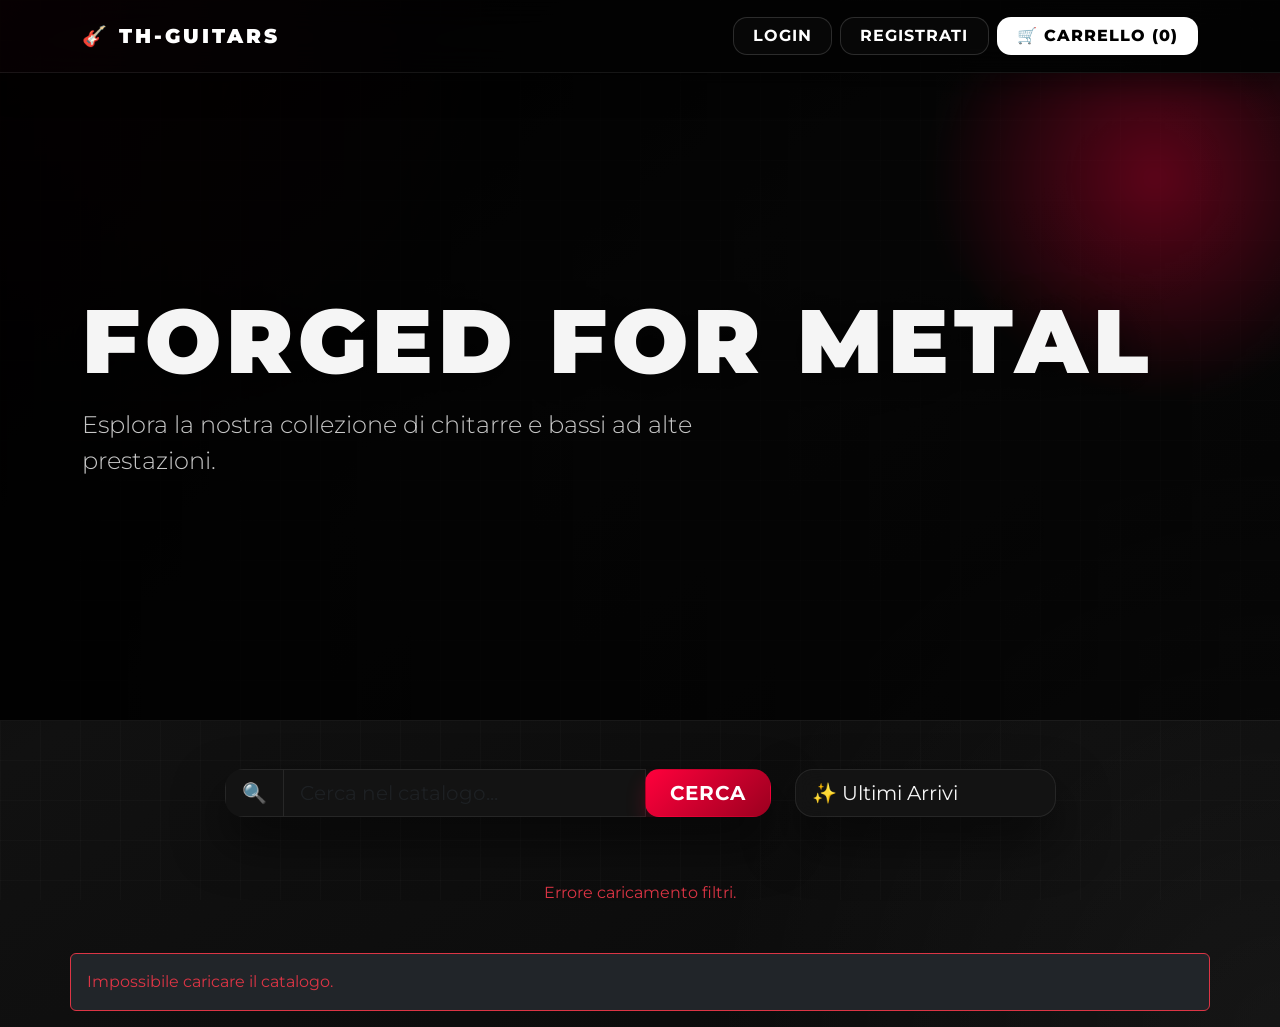
<file: frontend/index.html>
<!DOCTYPE html>
<html lang="it">
<head>
    <meta charset="UTF-8">
    <meta name="viewport" content="width=device-width, initial-scale=1.0">
    <title>Thomann Clone - Catalogo</title>
    <link href="https://cdn.jsdelivr.net/npm/bootstrap@5.3.0/dist/css/bootstrap.min.css" rel="stylesheet">
    <link href="css/style.css" rel="stylesheet">
</head>
<body> <nav class="navbar navbar-expand-lg navbar-dark bg-dark sticky-top">
        <div class="container">
            <a class="navbar-brand" href="index.html">🎸 TH-GUITARS</a>
            <div class="d-flex" id="menu-utente">
                <a href="login.html" class="btn btn-outline-light me-2">LOGIN</a>
                <a href="registrazione.html" class="btn btn-outline-light me-2">REGISTRATI</a>
                <a href="carrello.html" class="btn btn-warning">🛒 CARRELLO (0)</a>
            </div>
        </div>
    </nav>

    <div class="hero-section">
        <div class="container">
            <h1 class="hero-title">Forged for Metal</h1>
            <p class="lead text-light fs-4 mt-3">Esplora la nostra collezione di chitarre e bassi ad alte prestazioni.</p>
        </div>
    </div>

    <div class="container mt-5">
        
        <!-- ============================== -->
        <!-- PANNELLO RICERCA E ORDINAMENTO -->
        <!-- ============================== -->
        <div class="row justify-content-center mb-4">
            <!-- Barra di ricerca (Occupa 6 colonne su schermi medi) -->
            <div class="col-md-6 position-relative mb-3"> 
                <div class="input-group input-group-lg shadow-sm">
                    <span class="input-group-text bg-dark text-white border-secondary">🔍</span>
                    <input type="text" id="barra-ricerca" class="form-control bg-dark text-white border-secondary" placeholder="Cerca nel catalogo..." autocomplete="off">
                    <button class="btn btn-danger fw-bold px-4" onclick="eseguiRicerca()">CERCA</button>
                </div>
                <ul id="suggerimenti-ricerca" class="list-group position-absolute w-100 shadow-lg d-none" style="z-index: 1000; top: 100%; border: 1px solid #333;"></ul>
            </div>
            
            <!-- Tendina Ordinamento (Occupa 3 colonne su schermi medi) -->
            <div class="col-md-3 mb-3">
                <select id="filtro-ordine" class="form-select form-select-lg bg-dark text-white border-secondary shadow-sm" onchange="eseguiRicerca()">
                    <option value="nuovi">✨ Ultimi Arrivi</option>
                    <option value="prezzo_asc">💶 Prezzo: Crescente</option>
                    <option value="prezzo_desc">💎 Prezzo: Decrescente</option>
                    <option value="alfabetico">🔤 Nome: A - Z</option>
                </select>
            </div>
        </div>

        <!-- Bottoni Categoria -->
        <div class="d-flex justify-content-center gap-2 mb-4 flex-wrap">
            <div id="bottoni-categorie" class="d-flex justify-content-center flex-wrap gap-2 my-4">
    </div>
        </div>

        <div class="row" id="catalogo">
            <div class="col-12 text-center text-light">
                <p>Caricamento strumenti dal magazzino...</p>
            </div>
        </div>
    </div>

    <script src="javascript/app.js"></script>
</body>
</html>
</file>
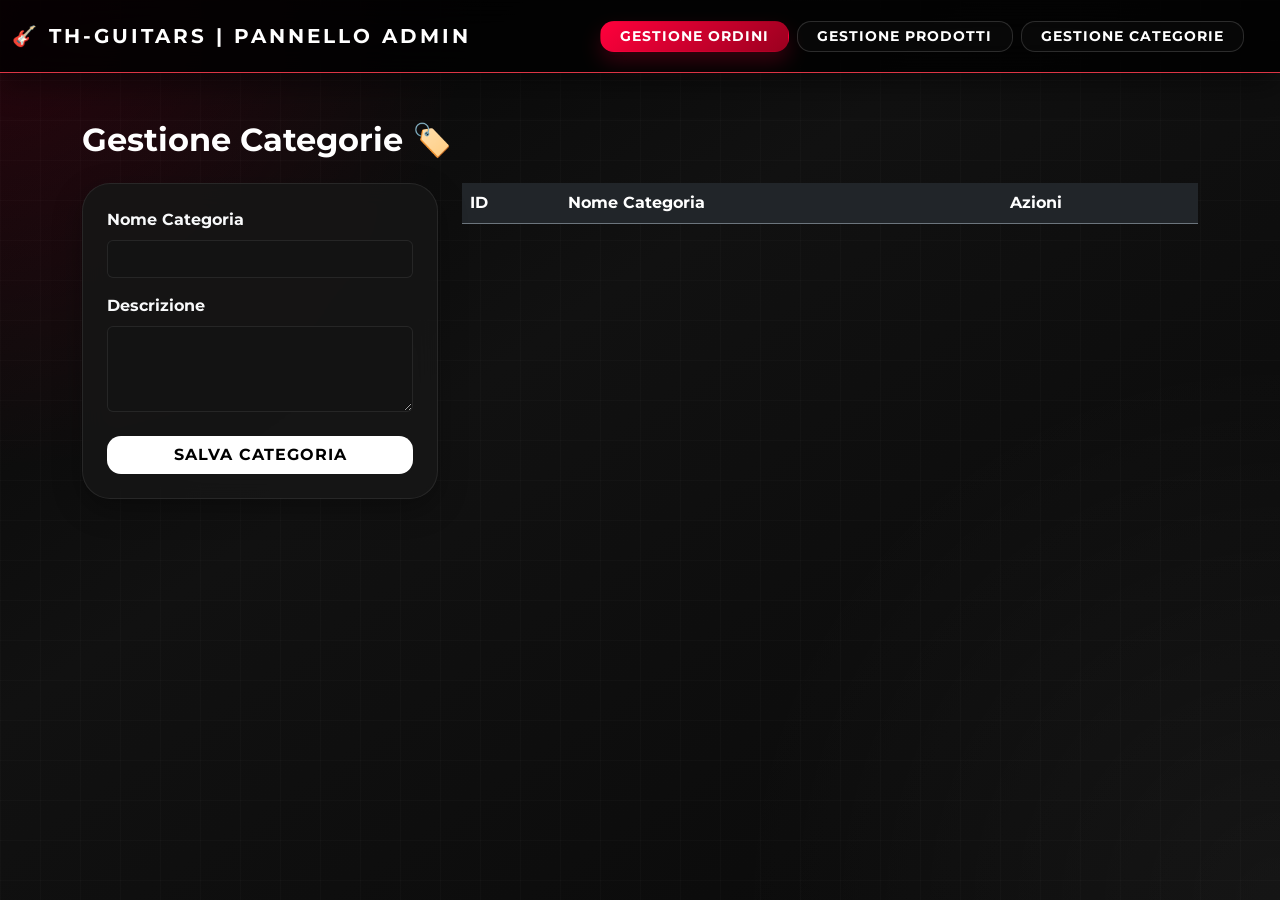
<file: frontend/admin_categorie.html>
<!DOCTYPE html>
<html lang="it">
<head>
    <meta charset="UTF-8"><title>Gestione Categorie</title>
    <link href="https://cdn.jsdelivr.net/npm/bootstrap@5.3.0/dist/css/bootstrap.min.css" rel="stylesheet">
    <link href="css/style.css" rel="stylesheet">
</head>
<body class="bg-dark text-white">
    <nav class="navbar navbar-expand-lg navbar-dark bg-dark sticky-top border-bottom border-danger">
        <div class="container-fluid">
            <a class="navbar-brand text-danger fw-bold" href="index.html">🎸 TH-GUITARS | PANNELLO ADMIN</a>
            <div class="d-flex align-items-center">
                <a href="admin_ordini.html" class="btn btn-sm btn-danger me-2 fw-bold">Gestione Ordini</a>
                <a href="admin_prodotti.html" class="btn btn-sm btn-outline-light me-2">Gestione Prodotti</a>
                <a href="admin_categorie.html" class="btn btn-sm btn-outline-light me-4">Gestione Categorie</a>
                
                <div id="menu-utente"></div>
            </div>
        </div>
    </nav>
    <div class="container mt-5">
        <h2 class="mb-4 fw-bold">Gestione Categorie 🏷️</h2>


        <div class="row">
            <div class="col-md-4">
                <div class="card bg-black border-secondary p-4">
                    <form onsubmit="aggiungiCategoria(event)">
                        <label class="mb-2 text-light fw-bold">Nome Categoria</label>
                        <input type="text" id="nome_categoria" class="form-control bg-dark text-white border-secondary mb-3" required>
                        
                        <label class="mb-2 text-light fw-bold">Descrizione</label>
                        <textarea id="desc_categoria" class="form-control bg-dark text-white border-secondary mb-3" rows="3"></textarea>
                        
                        <button type="submit" class="btn btn-warning w-100 fw-bold text-dark mt-2">SALVA CATEGORIA</button>
                    </form>
                </div>
            </div>
            <div class="col-md-8">
                <table class="table table-dark table-striped align-middle border-secondary">
                    <thead><tr><th>ID</th><th>Nome Categoria</th><th>Azioni</th></tr></thead>
                    <tbody id="tabella-categorie"></tbody>
                </table>
            </div>
        </div>
    </div>
    <script src="javascript/app.js"></script>
</body>
</html>
</file>
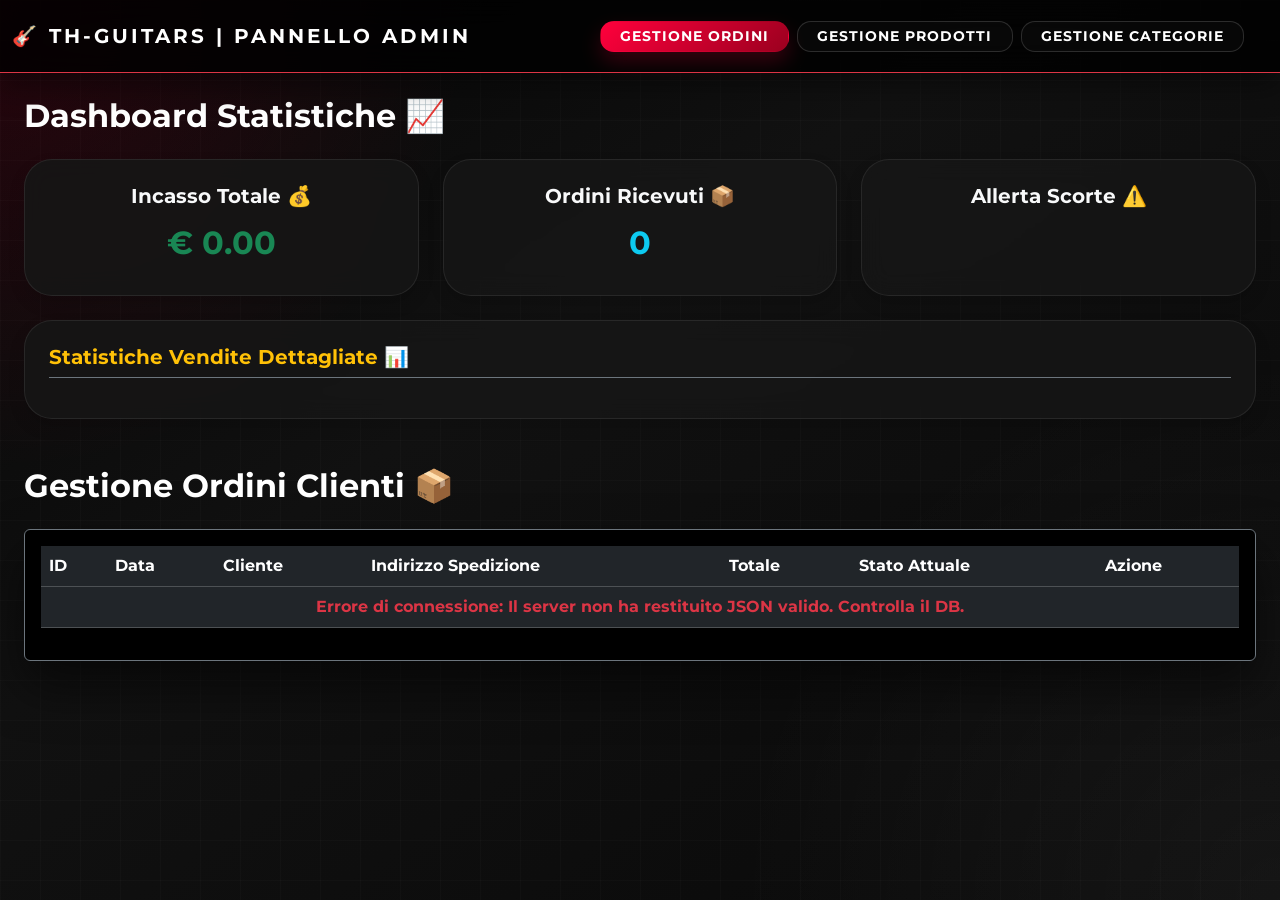
<file: frontend/admin_ordini.html>
<!DOCTYPE html>
<html lang="it">
<head>
    <meta charset="UTF-8">
    <meta name="viewport" content="width=device-width, initial-scale=1.0">
    <title>Pannello Admin - Ordini e Statistiche</title>
    <link href="https://cdn.jsdelivr.net/npm/bootstrap@5.3.0/dist/css/bootstrap.min.css" rel="stylesheet">
    <link href="css/style.css" rel="stylesheet">
</head>
<body class="bg-dark text-white">

   <nav class="navbar navbar-expand-lg navbar-dark bg-black sticky-top border-bottom border-danger">
        <div class="container-fluid">
            <a class="navbar-brand text-danger fw-bold" href="index.html">🎸 TH-GUITARS | PANNELLO ADMIN</a>
            
            <div class="d-flex align-items-center">
                <a href="admin_ordini.html" class="btn btn-sm btn-danger me-2 fw-bold">Gestione Ordini</a>
                <a href="admin_prodotti.html" class="btn btn-sm btn-outline-light me-2">Gestione Prodotti</a>
                <a href="admin_categorie.html" class="btn btn-sm btn-outline-light me-4">Gestione Categorie</a>
                
                <div id="menu-utente"></div>
            </div>
        </div>
    </nav>

    <div class="container-fluid mt-4 px-4">
        
        <h2 class="mb-4 text-white fw-bold">Dashboard Statistiche 📈</h2>
        <div id="dashboard-admin" class="row mb-5">
            <div class="col-md-4 mb-3">
                <div class="card bg-black border-success shadow h-100">
                    <div class="card-body text-center">
                        <h5 class="text-light fw-bold">Incasso Totale 💰</h5>
                        <h2 class="text-success fw-bold mt-3" id="stat-incasso">€ 0.00</h2>
                    </div>
                </div>
            </div>
            <div class="col-md-4 mb-3">
                <div class="card bg-black border-info shadow h-100">
                    <div class="card-body text-center">
                        <h5 class="text-light fw-bold">Ordini Ricevuti 📦</h5>
                        <h2 class="text-info fw-bold mt-3" id="stat-ordini">0</h2>
                    </div>
                </div>
            </div>
            <div class="col-md-4 mb-3">
                <div class="card bg-black border-danger shadow h-100">
                    <div class="card-body text-center">
                        <h5 class="text-light fw-bold">Allerta Scorte ⚠️</h5>
                        <div id="stat-scorte" class="mt-3 text-start small fw-bold" style="max-height: 70px; overflow-y: auto;"></div>
                    </div>
                </div>
            </div>
            
            <div class="col-md-12 mt-2">
                <div class="card bg-black border-warning shadow">
                    <div class="card-body">
                        <h5 class="text-warning fw-bold border-bottom border-secondary pb-2">Statistiche Vendite Dettagliate 📊</h5>
                        <div id="stat-vendite" class="mt-3">
                            </div>
                    </div>
                </div>
            </div>
        </div>
        <h2 class="mb-4 text-white fw-bold">Gestione Ordini Clienti 📦</h2>
        
        <div class="table-responsive bg-black p-3 rounded border border-secondary shadow-lg mb-5">
            <table class="table table-dark table-hover align-middle">
                <thead>
                    <tr class="text-danger">
                        <th>ID</th>
                        <th>Data</th>
                        <th>Cliente</th>
                        <th>Indirizzo Spedizione</th>
                        <th>Totale</th>
                        <th>Stato Attuale</th>
                        <th>Azione</th>
                    </tr>
                </thead>
                <tbody id="tabella-ordini">
                    <tr><td colspan="7" class="text-center text-muted">Caricamento ordini in corso...</td></tr>
                </tbody>
            </table>
        </div>
    </div>

    <script src="javascript/app.js?v=3"></script>
</body>
</html>
</file>
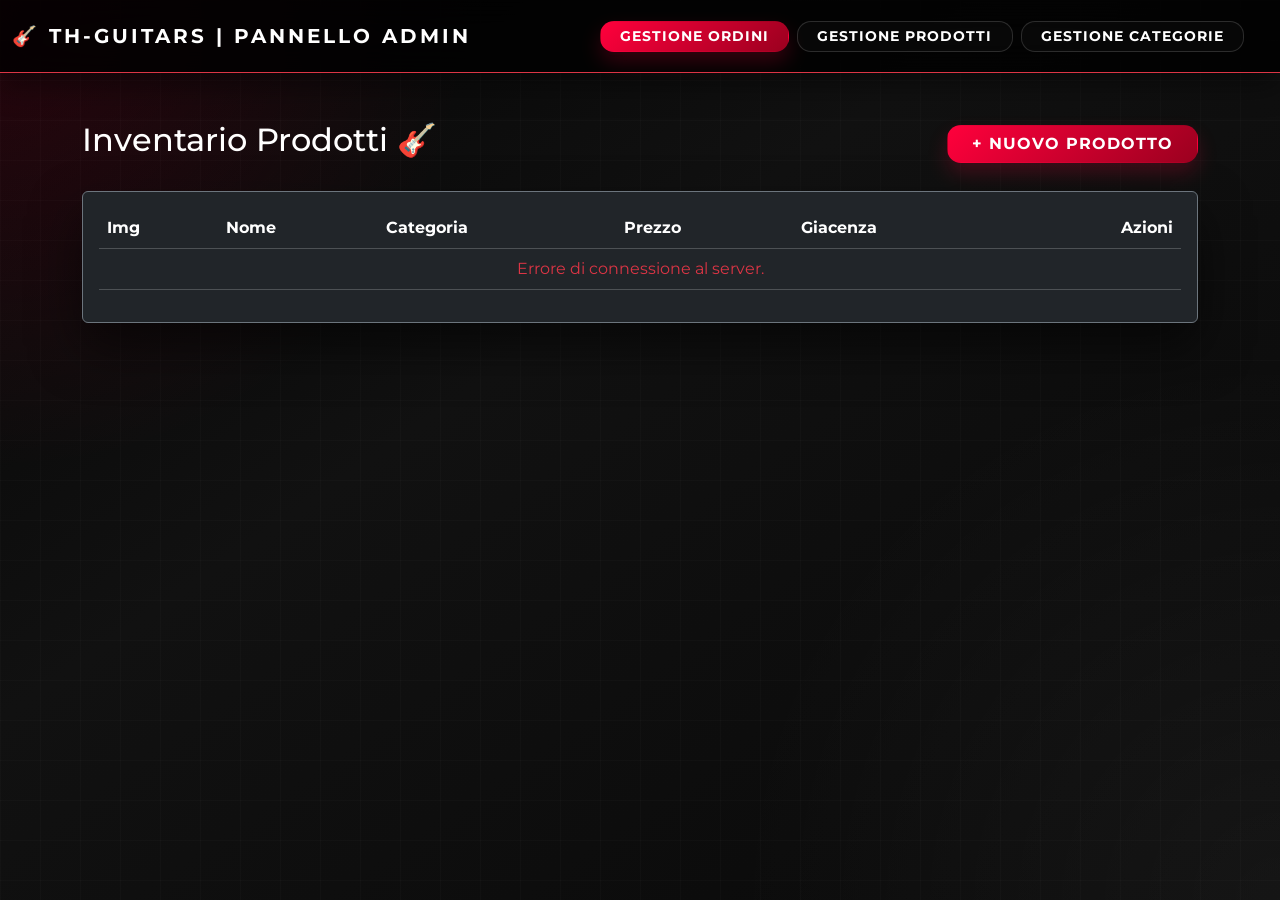
<file: frontend/admin_prodotti.html>
<!DOCTYPE html>
<html lang="it">
<head>
    <meta charset="UTF-8">
    <meta name="viewport" content="width=device-width, initial-scale=1.0">
    <title>Admin - Gestione Prodotti</title>
    <link href="https://cdn.jsdelivr.net/npm/bootstrap@5.3.0/dist/css/bootstrap.min.css" rel="stylesheet">
    <link href="css/style.css" rel="stylesheet">
</head>
<body>

    <!-- Navbar -->
    <nav class="navbar navbar-expand-lg navbar-dark bg-dark sticky-top border-bottom border-danger">
        <div class="container-fluid">
            <a class="navbar-brand text-danger fw-bold" href="index.html">🎸 TH-GUITARS | PANNELLO ADMIN</a>
            <div class="d-flex align-items-center">
                <a href="admin_ordini.html" class="btn btn-sm btn-danger me-2 fw-bold">Gestione Ordini</a>
                <a href="admin_prodotti.html" class="btn btn-sm btn-outline-light me-2">Gestione Prodotti</a>
                <a href="admin_categorie.html" class="btn btn-sm btn-outline-light me-4">Gestione Categorie</a>
                
                <div id="menu-utente"></div>
            </div>
        </div>
    </nav>

    <div class="container mt-5 mb-5">
        <div class="d-flex justify-content-between align-items-center mb-4">
            <h2 class="text-white">Inventario Prodotti 🎸</h2>
            <button class="btn btn-success fw-bold px-4" onclick="apriFormProdotto()">+ NUOVO PRODOTTO</button>
        </div>

        <!-- FORM NASCOSTO PER AGGIUNGERE/MODIFICARE -->
        <div id="box-form-prodotto" class="card bg-dark border-secondary mb-4 d-none shadow-lg">
            <div class="card-header bg-secondary text-white fw-bold" id="titolo-form">Aggiungi Prodotto</div>
            <div class="card-body text-light">
                <form id="formProdotto">
                    <input type="hidden" id="id_prodotto">
                    <div class="row">
                        <div class="col-md-6 mb-3">
                            <label>Nome Prodotto *</label>
                            <input type="text" id="nome_prodotto" class="form-control bg-dark text-white border-secondary" required>
                        </div>
                        <div class="col-md-3 mb-3">
                            <label>Categoria *</label>
                            <select id="categoria_prodotto" class="form-select bg-dark text-white border-secondary" required>
                            </select>
                        </div>
                        <div class="col-md-3 mb-3">
                            <label>Prezzo (€) *</label>
                            <input type="number" step="0.01" id="prezzo_prodotto" class="form-control bg-dark text-white border-secondary" required>
                        </div>
                        <div class="col-md-3 mb-3">
                            <label>Giacenza *</label>
                            <input type="number" id="giacenza_prodotto" class="form-control bg-dark text-white border-secondary" required>
                        </div>
                        <div class="col-md-9 mb-3">
                            <label>URL Immagine (es. img/stratocaster.png)</label>
                            <input type="text" id="immagine_prodotto" class="form-control bg-dark text-white border-secondary">
                        </div>
                        <div class="col-12 mb-3">
                            <label>Descrizione</label>
                            <textarea id="descrizione_prodotto" class="form-control bg-dark text-white border-secondary" rows="2"></textarea>
                        </div>
                    </div>
                    <div class="text-end mt-2">
                        <button type="button" class="btn btn-outline-light me-2" onclick="chiudiFormProdotto()">Annulla</button>
                        <button type="submit" class="btn btn-danger fw-bold">SALVA PRODOTTO</button>
                    </div>
                </form>
            </div>
        </div>

        <!-- TABELLA PRODOTTI -->
        <div class="table-responsive bg-dark p-3 rounded border border-secondary shadow-lg">
            <table class="table table-dark table-hover align-middle">
                <thead>
                    <tr class="text-danger">
                        <th>Img</th>
                        <th>Nome</th>
                        <th>Categoria</th>
                        <th>Prezzo</th>
                        <th>Giacenza</th>
                        <th class="text-end">Azioni</th>
                    </tr>
                </thead>
                <tbody id="tabella-prodotti">
                    <tr><td colspan="6" class="text-center">Caricamento inventario in corso...</td></tr>
                </tbody>
            </table>
        </div>
    </div>

    <!-- NOTA BENE IL NOME DELLA CARTELLA -->
    <script src="javascript/app.js"></script>
</body>
</html>
</file>
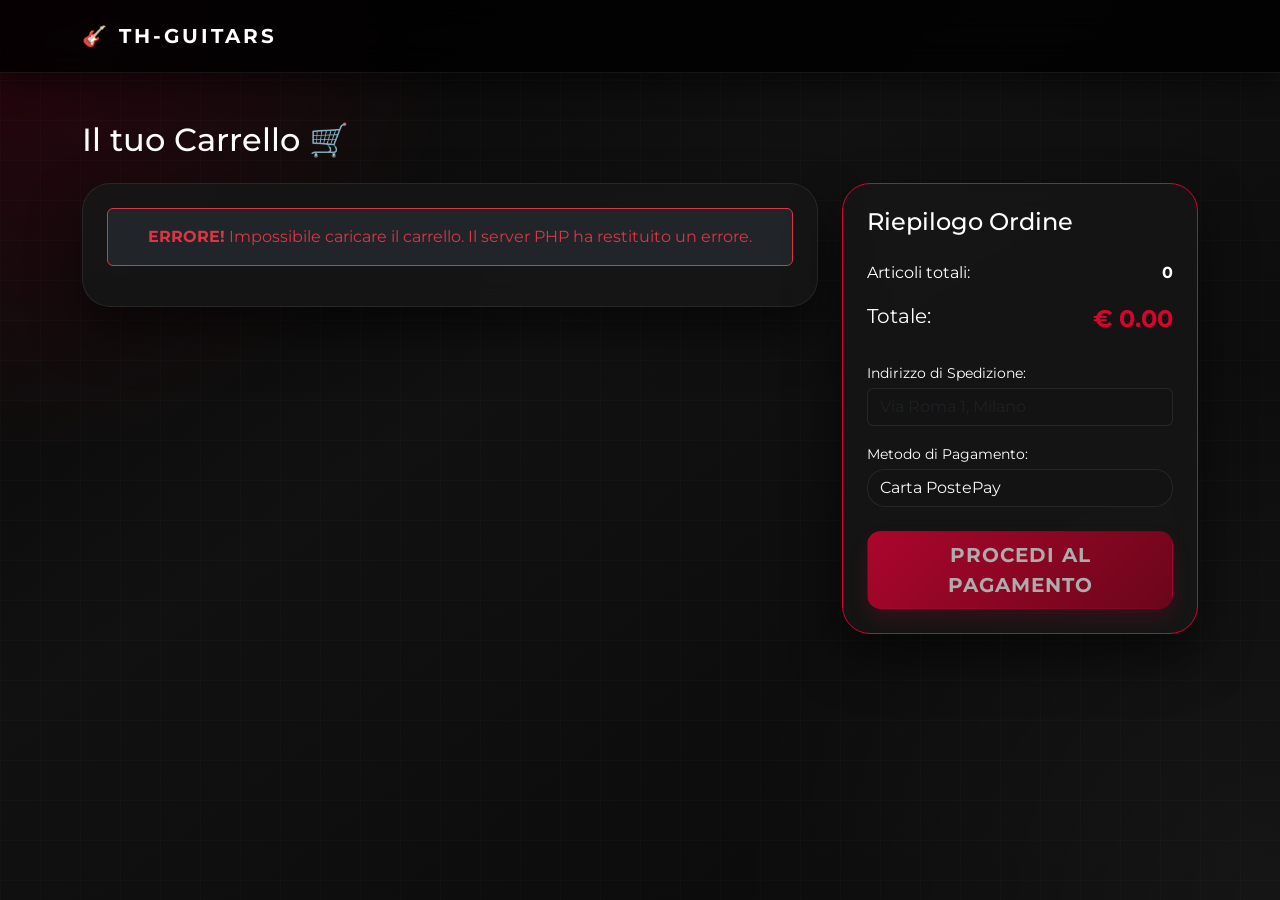
<file: frontend/carrello.html>
<!DOCTYPE html>
<html lang="it">
<head>
    <meta charset="UTF-8">
    <meta name="viewport" content="width=device-width, initial-scale=1.0">
    <title>Il tuo Carrello - Thomann Clone</title>
    <link href="https://cdn.jsdelivr.net/npm/bootstrap@5.3.0/dist/css/bootstrap.min.css" rel="stylesheet">
    <link href="css/style.css" rel="stylesheet"> 
    <style>
        .img-carrello { width: 80px; height: 80px; object-fit: contain; background-color: #2a2a2a; }
    </style>
</head>
<body class="bg-dark">

    <nav class="navbar navbar-expand-lg navbar-dark bg-dark sticky-top">
        <div class="container">
            <a class="navbar-brand text-danger fw-bold" href="index.html">🎸 TH-GUITARS</a>
            <div class="d-flex" id="menu-utente">
            </div>
        </div>
    </nav>

    <div class="container mt-5">
        <h2 class="mb-4 text-white">Il tuo Carrello 🛒</h2>

        <div class="row">
            <div class="col-lg-8 mb-4">
                <div class="card shadow-sm border-secondary bg-black">
                    <div class="card-body" id="lista-carrello">
                        <div class="text-center py-4">
                            <div class="spinner-border text-danger" role="status"></div>
                            <p class="text-white mt-2">Caricamento carrello...</p>
                        </div>
                    </div>
                </div>
            </div>

            <div class="col-lg-4">
                <div class="card shadow-sm bg-black" style="border-color: #d90429 !important;">
                    <div class="card-body">
                        <h4 class="card-title mb-4 text-white">Riepilogo Ordine</h4>
                        <div class="d-flex justify-content-between mb-3 text-white">
                            <span>Articoli totali:</span>
                            <strong id="totale-articoli">0</strong>
                        </div>
                        <div class="d-flex justify-content-between mb-4">
                            <span class="fs-5 text-white">Totale:</span>
                            <strong class="fs-4" style="color: #d90429;">€ <span id="totale-euro">0.00</span></strong>
                        </div>
                        
                        <div class="mb-3">
                            <label class="text-white small mb-1">Indirizzo di Spedizione:</label>
                            <input type="text" id="indirizzo-spedizione" class="form-control bg-dark text-white border-secondary" placeholder="Via Roma 1, Milano" required>
                        </div>

                        <div class="mb-4">
                            <label class="text-white small mb-1">Metodo di Pagamento:</label>
                            <select id="metodo-pagamento" class="form-select bg-dark text-white border-secondary">
                                <option value="postepay">Carta PostePay</option>
                                <option value="contrassegno">Contrassegno</option>
                            </select>
                        </div>
                        
                        <button class="btn btn-success w-100 py-2 fs-5 fw-bold" onclick="eseguiCheckout(event)" id="btn-checkout" disabled>
                            PROCEDI AL PAGAMENTO
                        </button>
                    </div>
                </div>
            </div>
        </div>
    </div>

    <div class="modal fade" id="modalPostepay" tabindex="-1" aria-hidden="true" data-bs-backdrop="static">
      <div class="modal-dialog modal-dialog-centered">
        <div class="modal-content border-warning" style="background-color: #1a1a1a;">
          <div class="modal-header border-warning" style="background-color: #ffcc00;">
            <h5 class="modal-title fw-bold text-dark mb-0">💳 Sandbox PostePay - Pagamento</h5>
          </div>
          <div class="modal-body p-4 text-white">
            
            <p class="text-light small mb-4">Ambiente di test sicuro. Inserisci i dati fittizi per simulare il gateway di pagamento.</p>
            
            <div class="mb-3">
                <label class="text-warning fw-bold">Numero Carta PostePay</label>
                <input type="text" class="form-control bg-dark text-white border-secondary mt-1" placeholder="5333 1234 5678 9012" value="5333 0000 0000 0000">
            </div>
            <div class="row mb-3">
                <div class="col-6">
                    <label class="text-warning fw-bold">Scadenza</label>
                    <input type="text" class="form-control bg-dark text-white border-secondary mt-1" value="12/28">
                </div>
                <div class="col-6">
                    <label class="text-warning fw-bold">CVV2</label>
                    <input type="text" class="form-control bg-dark text-white border-secondary mt-1" value="123">
                </div>
            </div>
            <div class="text-center mt-4 d-none" id="pp-spinner">
                <div class="spinner-border text-warning" role="status"></div>
                <p class="mt-2 text-warning fw-bold">Autorizzazione transazione in corso...</p>
            </div>
          </div>
          <div class="modal-footer border-warning">
            <button type="button" class="btn btn-secondary fw-bold" data-bs-dismiss="modal">ANNULLA</button>
            
            <button type="button" class="btn fw-bold text-dark" style="background-color: #ffcc00;" id="btn-paga-sandbox" onclick="elaboraPagamentoFittizio()">PAGA ORA</button>
          
          </div>
        </div>
      </div>
    </div>
    

    <script src="https://cdn.jsdelivr.net/npm/bootstrap@5.3.0/dist/js/bootstrap.bundle.min.js"></script>
    <script src="javascript/app.js"></script>
</body>
</html>
</file>
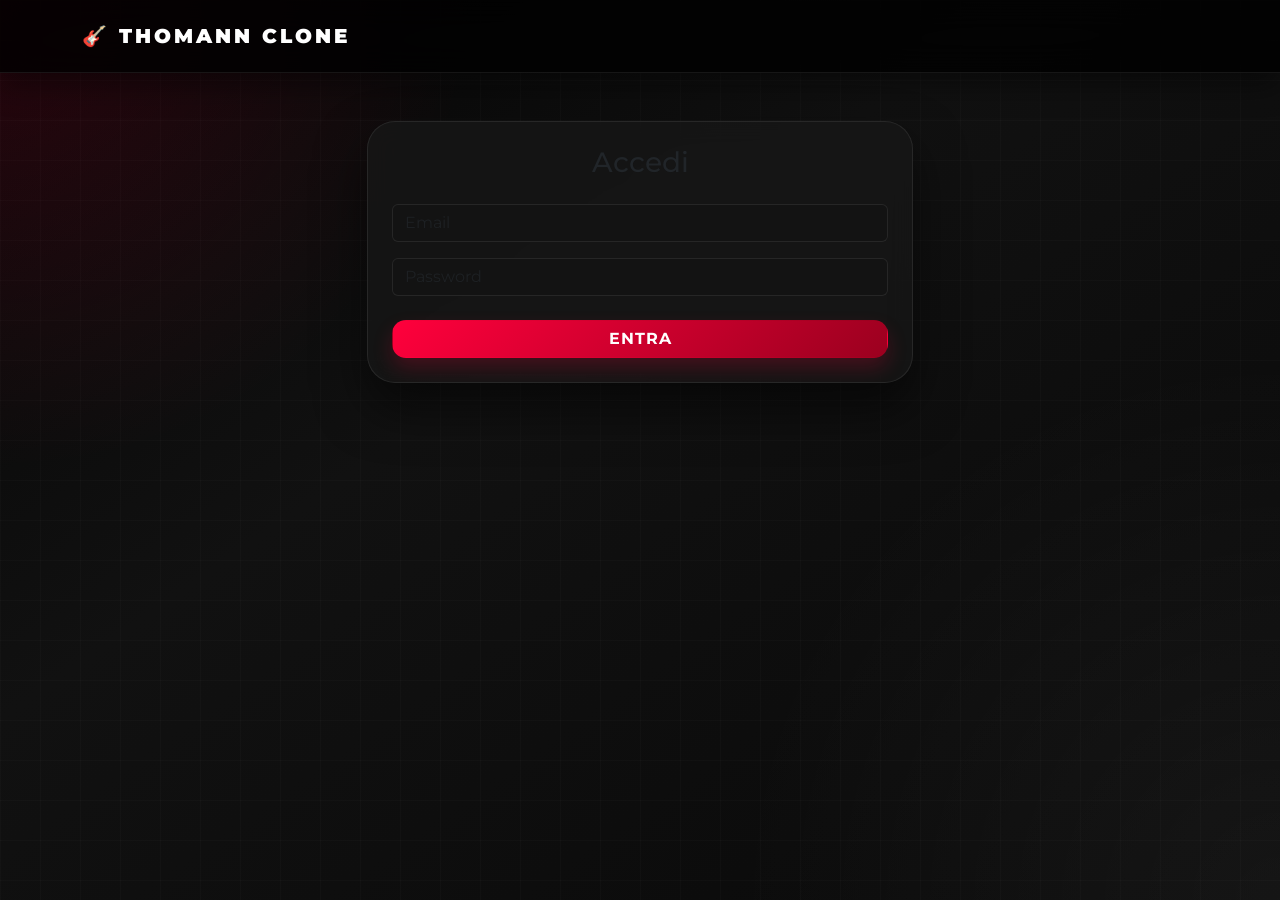
<file: frontend/login.html>
<!DOCTYPE html>
<html lang="it">
<head>
    <meta charset="UTF-8">
    <title>Login - Thomann Clone</title>
    <link href="https://cdn.jsdelivr.net/npm/bootstrap@5.3.0/dist/css/bootstrap.min.css" rel="stylesheet">
    <link href="css/style.css" rel="stylesheet">
</head>
<body>
    <nav class="navbar navbar-expand-lg navbar-dark bg-dark">
        <div class="container">
            <a class="navbar-brand" href="index.html">🎸 Thomann Clone</a>
        </div>
    </nav>
    <div class="container mt-5">
        <div class="row justify-content-center">
            <div class="col-md-6">
                <div class="card shadow-sm p-4">
                    <h3 class="text-center mb-4">Accedi</h3>
                    <div id="messaggio-alert"></div>
                    <form id="formLogin">
                        <div class="mb-3"><input type="email" class="form-control" id="email" placeholder="Email" required></div>
                        <div class="mb-4"><input type="password" class="form-control" id="password" placeholder="Password" required></div>
                        <button type="submit" class="btn btn-success w-100">Entra</button>
                    </form>
                </div>
            </div>
        </div>
    </div>
    <script>
        document.getElementById('formLogin').addEventListener('submit', async function(event) {
            event.preventDefault();
            const dati = {
                email: document.getElementById('email').value,
                password: document.getElementById('password').value
            };
            const box = document.getElementById('messaggio-alert');
            
            try {
                const risposta = await fetch('../api/login.php', {
                    method: 'POST',
                    headers: { 'Content-Type': 'application/json' },
                    body: JSON.stringify(dati)
                });
                const risultato = await risposta.json();

                if (risposta.ok) {
                    box.innerHTML = `<div class="alert alert-success">${risultato.messaggio}</div>`;
                    setTimeout(() => { window.location.href = 'index.html'; }, 1000);
                } else {
                    box.innerHTML = `<div class="alert alert-danger">${risultato.errore}</div>`;
                }
            } catch (err) {
                box.innerHTML = `<div class="alert alert-danger">Errore di rete.</div>`;
            }
        });
    </script>
    <script src="javascript/app.js"></script>
</body>
</html>
</file>
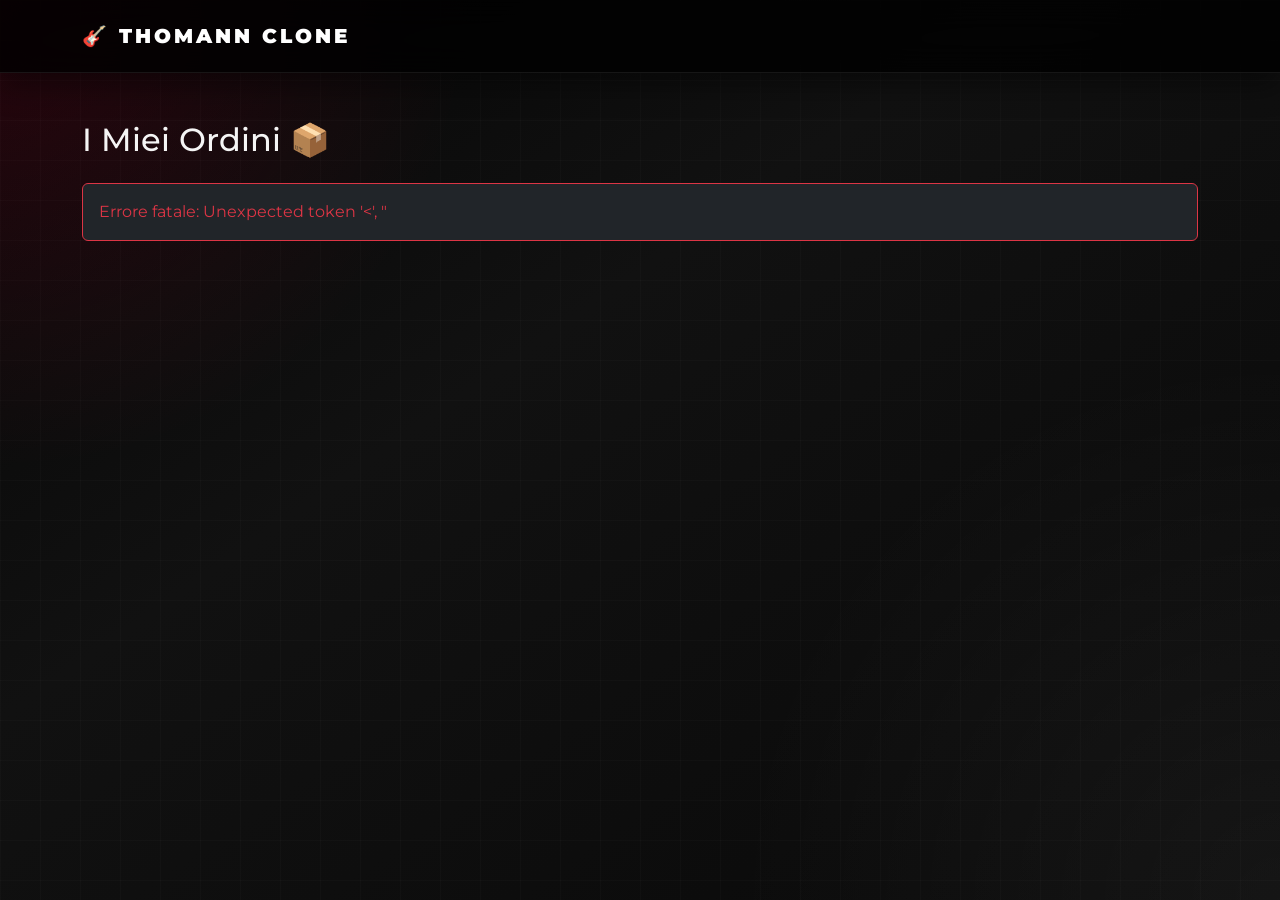
<file: frontend/ordini.html>
<!DOCTYPE html>
<html lang="it">
<head>
    <meta charset="UTF-8">
    <meta name="viewport" content="width=device-width, initial-scale=1.0">
    <title>I Miei Ordini - Thomann Clone</title>
    <link href="https://cdn.jsdelivr.net/npm/bootstrap@5.3.0/dist/css/bootstrap.min.css" rel="stylesheet">
    <link href="css/style.css" rel="stylesheet">
</head>
<body>

    <nav class="navbar navbar-expand-lg navbar-dark bg-dark">
        <div class="container">
            <a class="navbar-brand" href="index.html">🎸 Thomann Clone</a>
            <div class="d-flex" id="menu-utente">
                </div>
        </div>
    </nav>

    <div class="container mt-5">
        <h2 class="mb-4">I Miei Ordini 📦</h2>
        <div id="lista-ordini">
            <div class="text-center py-5">
                <div class="spinner-border text-primary"></div>
                <p>Recupero cronologia acquisti...</p>
            </div>
        </div>
    </div>

    <script src="javascript/app.js"></script>
</body>
</body>
</html>
</file>
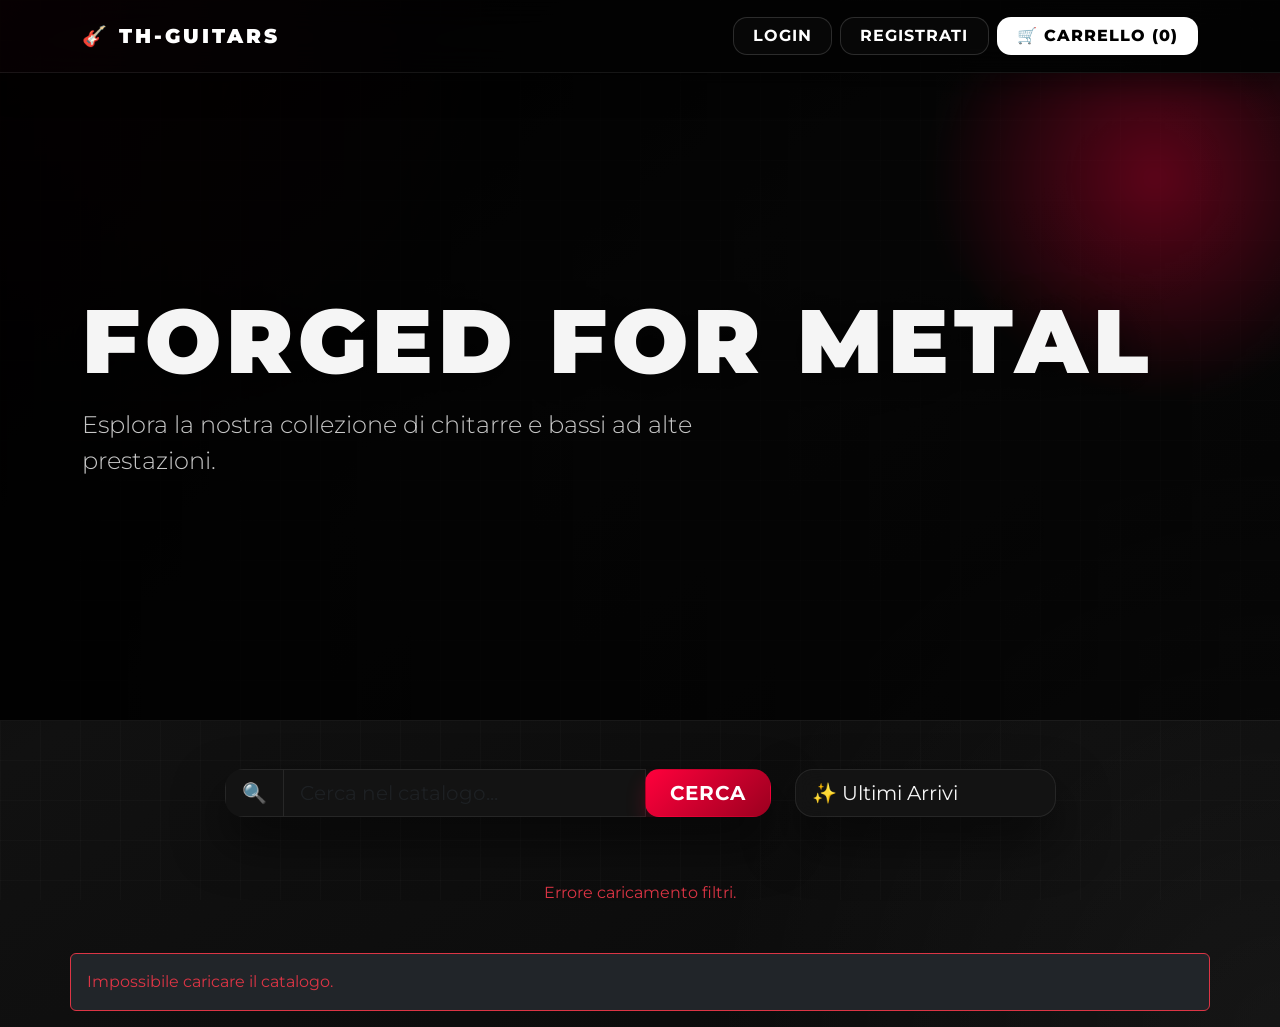
<file: frontend/prodotto.html>
<!DOCTYPE html>
<html lang="it">
<head>
    <meta charset="UTF-8">
    <meta name="viewport" content="width=device-width, initial-scale=1.0">
    <title>Dettaglio Prodotto - Thomann Clone</title>
    <link href="https://cdn.jsdelivr.net/npm/bootstrap@5.3.0/dist/css/bootstrap.min.css" rel="stylesheet">
    <link href="css/style.css" rel="stylesheet"> 
</head>
<body>

    <nav class="navbar navbar-expand-lg navbar-dark bg-dark sticky-top">
        <div class="container">
            <a class="navbar-brand" href="index.html">🎸 TH-GUITARS</a>
            <div class="d-flex" id="menu-utente"></div>
        </div>
    </nav>

    <div class="container mt-5">
        <div class="row p-4 shadow-lg rounded" style="background-color: #1c1c1c; border: 1px solid #333;" id="dettaglio-prodotto">
            <div class="col-12 text-center py-5">
                <div class="spinner-border text-danger"></div>
                <p class="text-white mt-3">Caricamento dettagli strumento...</p>
            </div>
        </div>
    </div>

    <script src="javascript/app.js"></script>
</body>
</html>
</file>
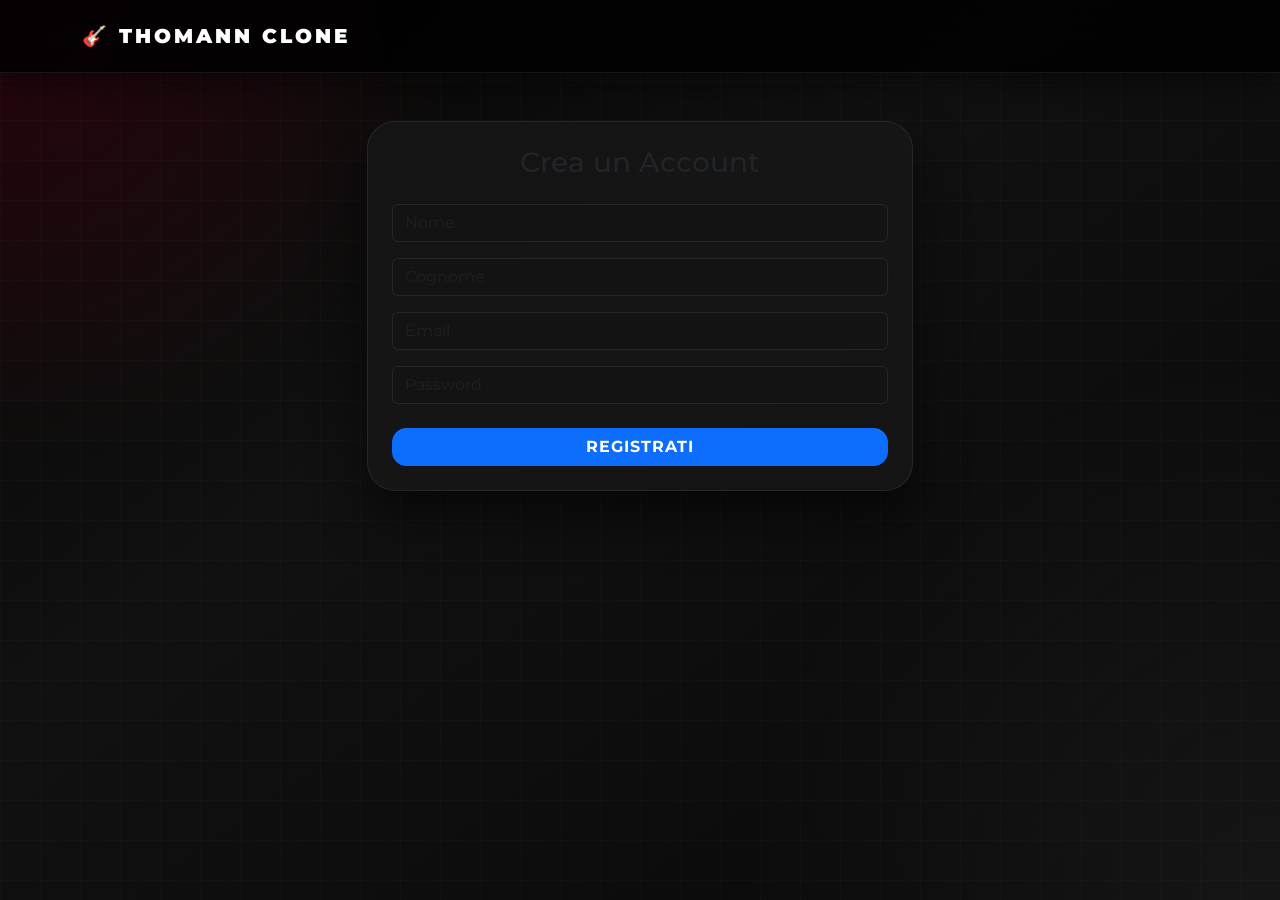
<file: frontend/registrazione.html>
<!DOCTYPE html>
<html lang="it">
<head>
    <meta charset="UTF-8">
    <title>Registrazione - Thomann Clone</title>
    <link href="https://cdn.jsdelivr.net/npm/bootstrap@5.3.0/dist/css/bootstrap.min.css" rel="stylesheet">
    <link href="css/style.css" rel="stylesheet">
</head>
<body>
    <nav class="navbar navbar-expand-lg navbar-dark bg-dark">
        <div class="container">
            <a class="navbar-brand" href="index.html">🎸 Thomann Clone</a>
        </div>
    </nav>
    <div class="container mt-5">
        <div class="row justify-content-center">
            <div class="col-md-6">
                <div class="card shadow-sm p-4">
                    <h3 class="text-center mb-4">Crea un Account</h3>
                    <div id="messaggio-alert"></div>
                    <form id="formRegistrazione">
                        <div class="mb-3"><input type="text" class="form-control" id="nome" placeholder="Nome" required></div>
                        <div class="mb-3"><input type="text" class="form-control" id="cognome" placeholder="Cognome" required></div>
                        <div class="mb-3"><input type="email" class="form-control" id="email" placeholder="Email" required></div>
                        <div class="mb-4"><input type="password" class="form-control" id="password" placeholder="Password" required></div>
                        <button type="submit" class="btn btn-primary w-100">Registrati</button>
                    </form>
                </div>
            </div>
        </div>
    </div>
    <script src="javascript/app.js"></script>
</body>
</html>
</file>
<file: frontend/css/style.css>
@import url('https://fonts.googleapis.com/css2?family=Montserrat:wght@400;500;600;700;800;900&display=swap');

:root {
    --bg-primary: #090909;
    --bg-secondary: #121212;
    --card-bg: rgba(22, 22, 22, 0.88);
    --border-color: rgba(255,255,255,0.08);
    --text-primary: #f5f5f5;
    --text-secondary: #9b9b9b;
    --accent: #ff003c;
    --accent-soft: rgba(255, 0, 60, 0.18);
    --shadow-heavy: 0 24px 50px rgba(0, 0, 0, 0.55);
}

* {
    box-sizing: border-box;
}

html {
    scroll-behavior: smooth;
}

body {
    background:
        radial-gradient(circle at top left, rgba(255,0,60,0.14), transparent 30%),
        radial-gradient(circle at bottom right, rgba(255,255,255,0.05), transparent 35%),
        linear-gradient(145deg, #050505 0%, #111111 40%, #090909 100%) !important;
    color: var(--text-primary) !important;
    font-family: 'Montserrat', sans-serif;
    min-height: 100vh;
    overflow-x: hidden;
}

body::before {
    content: "";
    position: fixed;
    inset: 0;
    background-image:
        linear-gradient(rgba(255,255,255,0.02) 1px, transparent 1px),
        linear-gradient(90deg, rgba(255,255,255,0.02) 1px, transparent 1px);
    background-size: 40px 40px;
    pointer-events: none;
    z-index: -1;
}

/* ================= NAVBAR ================= */
.navbar {
    background: rgba(0, 0, 0, 0.82) !important;
    backdrop-filter: blur(16px);
    border-bottom: 1px solid rgba(255,255,255,0.08);
    box-shadow: 0 12px 30px rgba(0,0,0,0.45);
    padding: 1rem 0;
}

.navbar-brand {
    font-weight: 900;
    letter-spacing: 3px;
    text-transform: uppercase;
    font-size: 1.25rem;
    color: #fff !important;
}

.navbar .btn {
    padding-inline: 1.2rem;
}

/* ================= HERO SECTION ================= */
.hero-section {
    position: relative;
    overflow: hidden;
    background:
        linear-gradient(to right, rgba(0,0,0,0.92), rgba(0,0,0,0.55)),
        url('https://images.unsplash.com/photo-1516924962500-2b4b3b99ea02?q=80&w=2070') center/cover;
    min-height: 72vh;
    display: flex;
    align-items: center;
    border-bottom: 1px solid rgba(255,255,255,0.08);
}

.hero-section::after {
    content: "";
    position: absolute;
    width: 450px;
    height: 450px;
    border-radius: 50%;
    background: radial-gradient(circle, rgba(255,0,60,0.35) 0%, transparent 70%);
    top: -120px;
    right: -100px;
    filter: blur(10px);
}

.hero-title {
    position: relative;
    z-index: 2;
    font-size: clamp(3rem, 7vw, 6rem);
    font-weight: 900;
    line-height: 0.95;
    text-transform: uppercase;
    letter-spacing: 5px;
    margin-bottom: 1.5rem;
    text-shadow: 0 8px 40px rgba(0,0,0,0.7);
}

.hero-section .lead {
    max-width: 700px;
    color: rgba(255,255,255,0.78) !important;
}

/* ================= SEARCH / FILTERS ================= */
.input-group,
.form-select {
    border-radius: 18px !important;
    overflow: hidden;
}

.input-group-text,
.form-control,
.form-select {
    background: rgba(20,20,20,0.92) !important;
    border: 1px solid rgba(255,255,255,0.08) !important;
    color: var(--text-primary) !important;
    backdrop-filter: blur(10px);
}

.form-control:focus,
.form-select:focus {
    border-color: var(--accent) !important;
    box-shadow: 0 0 0 0.2rem rgba(255, 0, 60, 0.18) !important;
}

/* ================= CARDS ================= */
.card {
    background: var(--card-bg) !important;
    border: 1px solid var(--border-color) !important;
    border-radius: 28px !important;
    overflow: hidden;
    transition: transform 0.35s ease, box-shadow 0.35s ease, border-color 0.35s ease;
    backdrop-filter: blur(12px);
    box-shadow: 0 10px 30px rgba(0,0,0,0.32);
}

.card:hover {
    transform: translateY(-10px) scale(1.01);
    border-color: rgba(255,0,60,0.45) !important;
    box-shadow:
        0 30px 60px rgba(0,0,0,0.55),
        0 0 30px rgba(255,0,60,0.12);
}

.card-img-top {
    background:
        radial-gradient(circle at 50% 100%, rgba(255,0,60,0.3) 0%, rgba(18,18,18,1) 58%, rgba(8,8,8,1) 100%);
    padding: 2.5rem;
    height: 320px;
    object-fit: contain;
    border-bottom: 1px solid rgba(255,255,255,0.06);
    transition: transform 0.4s ease;
}

.card:hover .card-img-top {
    transform: scale(1.05);
}

.card-body {
    padding: 1.5rem;
}

.card-title a {
    color: #fff !important;
    font-weight: 800;
    text-transform: uppercase;
    letter-spacing: 1px;
    text-decoration: none;
}

.card-title a:hover {
    color: var(--accent) !important;
}

.card-text,
.text-muted {
    color: var(--text-secondary) !important;
}

/* ================= BUTTONS ================= */
.btn {
    border-radius: 14px !important;
    text-transform: uppercase;
    font-weight: 700;
    letter-spacing: 1px;
    transition: all 0.25s ease;
    border-width: 1px !important;
}

.btn:hover {
    transform: translateY(-2px);
}

.btn-success,
.btn-danger {
    background: linear-gradient(135deg, #ff003c 0%, #9b001f 100%) !important;
    border-color: transparent !important;
    box-shadow: 0 10px 20px rgba(255,0,60,0.2);
}

.btn-success:hover,
.btn-danger:hover {
    box-shadow: 0 18px 30px rgba(255,0,60,0.3);
}

.btn-warning {
    background: #fff !important;
    color: #000 !important;
    border: 1px solid transparent !important;
    font-weight: 800;
}

.btn-warning:hover {
    background: #d9d9d9 !important;
}

.btn-outline-light,
.btn-outline-dark,
.btn-outline-primary,
.btn-outline-success,
.btn-outline-danger {
    border-color: rgba(255,255,255,0.15) !important;
    color: #fff !important;
    background: rgba(255,255,255,0.02);
}

.btn-outline-light:hover,
.btn-outline-dark:hover,
.btn-outline-primary:hover,
.btn-outline-success:hover,
.btn-outline-danger:hover {
    background: rgba(255,255,255,0.1) !important;
    border-color: rgba(255,255,255,0.25) !important;
}

/* ================= AUTOCOMPLETE ================= */
#suggerimenti-ricerca {
    border-radius: 0 0 18px 18px;
    overflow: hidden;
    border: 1px solid rgba(255,255,255,0.08);
}

#suggerimenti-ricerca .list-group-item {
    background: rgba(20,20,20,0.98);
    color: #fff;
    border-color: rgba(255,255,255,0.04);
    cursor: pointer;
    font-weight: 600;
    transition: background 0.2s ease;
}

#suggerimenti-ricerca .list-group-item:hover {
    background: var(--accent);
}

/* ================= UTILITIES ================= */
.container {
    position: relative;
    z-index: 1;
}

.shadow-sm,
.shadow-lg {
    box-shadow: var(--shadow-heavy) !important;
}

::-webkit-scrollbar {
    width: 10px;
}

::-webkit-scrollbar-track {
    background: #0a0a0a;
}

::-webkit-scrollbar-thumb {
    background: linear-gradient(to bottom, #ff003c, #6d0018);
    border-radius: 10px;
}

@media (max-width: 768px) {
    .hero-section {
        min-height: 58vh;
        text-align: center;
        padding: 2rem 0;
    }

    .hero-title {
        letter-spacing: 2px;
    }

    .navbar .container,
    #menu-utente {
        gap: 0.5rem;
        flex-wrap: wrap;
        justify-content: center;
    }

    .card-img-top {
        height: 250px;
    }
}
</file>
